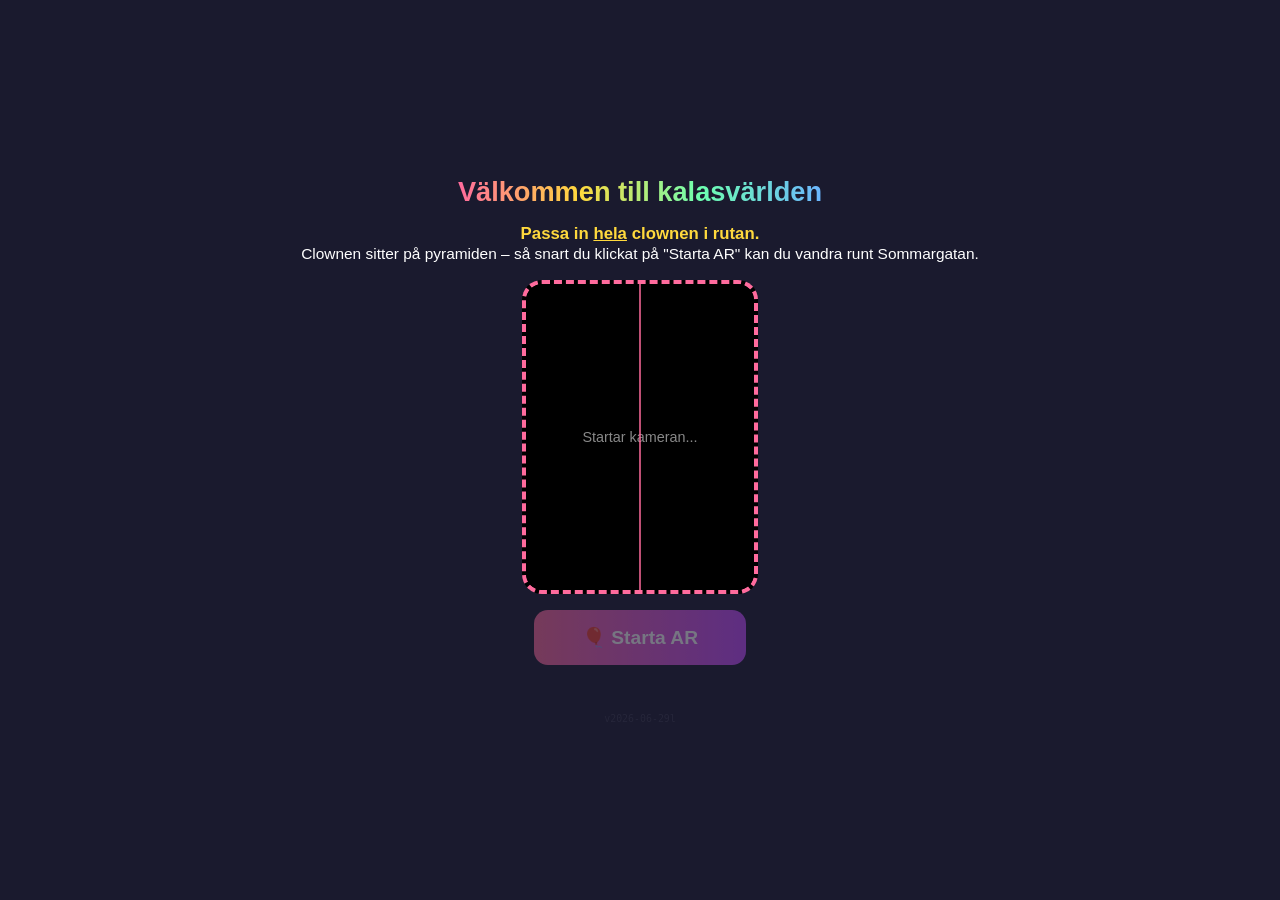
<file: index.html>
<!DOCTYPE html>
<html lang="sv">
<head>
  <meta charset="UTF-8">
  <!-- Google Search Console-ägarverifiering (för Safe Browsing-granskningsbegäran 2026-07-01) -->
  <meta name="google-site-verification" content="NyPn1Ev0AQSswZ2LtllqSQxQodnmpLT9BYhNgu0Wri4" />
  <meta name="viewport" content="width=device-width, initial-scale=1.0, maximum-scale=1.0, user-scalable=no">
  <meta name="apple-mobile-web-app-capable" content="yes">
  <meta name="theme-color" content="#1a1a2e">
  <meta http-equiv="Cache-Control" content="no-cache, no-store, must-revalidate">
  <meta http-equiv="Pragma" content="no-cache">
  <meta http-equiv="Expires" content="0">
  <title>Kalasvärlden – Sommargatan Växjö</title>

  <!--
    Versionshandskakning – tvingar iOS Safari att ladda senaste sidan.
    APP_VERSION måste matcha version.json. Vid varje skarp ändring: höj BÅDA.
    Hämtar version.json utan cache; är sidan äldre laddas den om med ny
    URL-parameter (egen URL → Safari måste hämta färsk HTML).
  -->
  <script>
    var APP_VERSION = '2026-06-29l';
    (function () {
      try {
        fetch('version.json?t=' + Date.now(), { cache: 'no-store' })
          .then(function (r) { return r.json(); })
          .then(function (d) {
            if (d && d.version && d.version !== APP_VERSION &&
                location.search.indexOf('v=' + d.version) === -1) {
              location.replace(location.pathname + '?v=' + d.version);
            }
          })
          .catch(function () { /* offline: kör vidare med cachad version */ });
      } catch (e) { /* ignorera */ }
    })();
  </script>

  <script src="https://aframe.io/releases/1.5.0/aframe.min.js"></script>
  <link rel="stylesheet" href="css/ui.css">
  <style>
    html, body { margin: 0; overflow: hidden; background: #1a1a2e; }

    /* Kameravideon: i splash-läge en inramad ruta, i AR-läge fullskärm */
    #cam {
      object-fit: cover; pointer-events: none; background: #000;
    }
    #cam.boxed {
      position: relative; width: 100%; height: 100%;
      border-radius: 16px;
    }
    #cam.fullscreen {
      position: fixed; inset: 0; width: 100%; height: 100%;
      z-index: 0; border-radius: 0;
    }

    #ar-scene {
      position: fixed !important; inset: 0 !important; z-index: 1 !important;
    }
    /* A-Frames transparenta canvas får inte fånga pekklick */
    #ar-scene .a-canvas, canvas.a-canvas { pointer-events: none !important; }

    /* ── Splash (kalas-ingången) ── */
    #splash {
      position: fixed; inset: 0; background: #1a1a2e; color: #fff;
      display: flex; flex-direction: column; align-items: center;
      justify-content: center; gap: 16px; z-index: 9999;
      padding: 24px; text-align: center; font-family: sans-serif;
    }
    #splash h1 {
      margin: 0; font-size: 1.7rem;
      background: linear-gradient(90deg, #ff6b9d, #ffd93d, #6dffb0, #6bb5ff);
      -webkit-background-clip: text; background-clip: text;
      -webkit-text-fill-color: transparent;
    }
    #splash .instruction { font-size: 1.05rem; color: #ffd93d; margin: 0; font-weight: bold; }
    #cam-box {
      width: min(54vw, 236px); aspect-ratio: 3 / 4;   /* mindre ruta → noggrannare inpassning rakt framför clownen */
      border: 4px dashed #ff6b9d; border-radius: 20px;
      overflow: hidden; position: relative; background: #000;
    }
    /* Vertikal mittlinje som scanhjälp: centrera clownen i sidled mot den */
    #cam-box::after {
      content: ""; position: absolute; top: 0; bottom: 0; left: 50%;
      width: 2px; margin-left: -1px; z-index: 2; pointer-events: none;
      background: rgba(255,107,157,0.75);
    }
    #cam-hint {
      position: absolute; inset: 0; display: flex; align-items: center;
      justify-content: center; color: #888; font-size: 0.9rem;
      pointer-events: none; padding: 20px; text-align: center;
    }
    #start-kalas-btn {
      padding: 16px 48px; font-size: 1.2rem; font-weight: bold;
      border: none; border-radius: 14px; color: #fff; cursor: pointer;
      background: linear-gradient(90deg, #ff6b9d, #c44dff);
      opacity: 0.4; pointer-events: none; transition: opacity 0.3s;
    }
    #start-kalas-btn.enabled { opacity: 1; pointer-events: all; }
    #splash-status { font-size: 0.85rem; color: #9999bb; min-height: 1.2em; }
    /* Versionsstämpel: nästan osynlig för allmänheten, läsbar på nära håll
       för oss vid test — visar vilken kodversion som faktiskt laddats */
    #version-stamp { color: #26263a; font-size: 0.62rem; font-family: monospace; }

    /* ── AR-läge ── */
    #ui-overlay {
      position: fixed; top: 0; left: 0; right: 0;
      display: flex; justify-content: space-between; align-items: flex-start;
      padding: 12px 16px; pointer-events: none; z-index: 1000;
    }
    #ui-overlay button {
      pointer-events: all; padding: 8px 16px; border: none; border-radius: 8px;
      background: rgba(0,0,0,0.6); color: #fff; font-size: 0.9rem; cursor: pointer;
    }

    #error-overlay {
      position: fixed; inset: 0; background: #1a1a2e; color: #fff;
      display: flex; flex-direction: column; align-items: center;
      justify-content: center; gap: 16px; z-index: 99999;
      padding: 32px; text-align: center; font-family: sans-serif;
    }
    #error-overlay h2 { color: #ff6b6b; margin: 0; }
    #error-overlay a  { color: #aaa; }
    #ios-hint {
      position: fixed; left: 50%; bottom: 28px; transform: translateX(-50%);
      z-index: 1001; max-width: 86vw; text-align: center;
      background: rgba(0,0,0,0.72); color: #fff; font-family: sans-serif;
      font-size: 0.95rem; line-height: 1.45; padding: 12px 20px; border-radius: 12px;
      pointer-events: none;
    }
    #ios-hint small { color: #ffd93d; font-size: 0.8rem; }
    .hidden { display: none !important; }
  </style>
</head>
<body>

  <a-scene
    id="ar-scene"
    embedded
    webxr="requiredFeatures: local-floor; optionalFeatures: dom-overlay; domOverlay: #ui-overlay"
    renderer="antialias: true; alpha: true; colorManagement: true"
    background="transparent: true"
    vr-mode-ui="enabled: false"
    device-orientation-permission-ui="enabled: false"
    loading-screen="enabled: false">
    <a-assets id="asset-manager" timeout="30000"></a-assets>
    <a-entity id="scene-root"></a-entity>
    <a-camera look-controls="magicWindowTrackingEnabled: true; touchEnabled: false"
              wasd-controls="enabled: false"
              position="0 1.6 0"></a-camera>
  </a-scene>

  <div id="splash">
    <h1>Välkommen till kalasvärlden</h1>
    <p class="instruction">Passa in <u>hela</u> clownen i rutan</p>
    <div id="cam-box">
      <video id="cam" class="boxed" autoplay playsinline muted></video>
      <div id="cam-hint">Startar kameran...</div>
    </div>
    <button id="start-kalas-btn">&#127880; Starta AR</button>
    <div id="splash-status"></div>
    <div id="version-stamp"></div>
  </div>

  <div id="error-overlay" class="hidden">
    <h2>Hoppsan!</h2>
    <p id="error-message"></p>
    <a href="index.html">&#8634; Försök igen</a>
  </div>

  <div id="ui-overlay" class="hidden">
    <button id="exit-ar-btn">&#10005; Avsluta</button>
    <button id="recal-btn">Passa in clownen igen &#8634;</button>
  </div>

  <!-- iOS-banner: utan positionsspårning fungerar bara "stå still + vrid dig" -->
  <div id="ios-hint" class="hidden">
    📍 Stå kvar på platsen och vrid dig för att titta runt.<br>
    <small>På iPhone följer kalaset din blick – men inte dina steg.</small>
  </div>

  <script>
    /*
     * KALASINGÅNGEN — publik startsida.
     *
     * Användaren passar in clownen (fysiskt uppsatt, inmätt riktning) i
     * kamerarutan. När clownen fyller rutan står användaren på ståpunkten
     * vänd mot clownen → position och riktning kända utan GPS, kompass
     * eller markördetektion. "Starta AR" låser kalibreringen:
     *   rotY = CLOWN_BEARING + kamerans gyro-yaw (siktlinjeformeln, α=0)
     * Korsplattform: ingen WebXR/ARCore, inga chrome-flaggor.
     *
     * Ståpunkt + riktning läses från KALAS-raden i placements.csv:
     *   KALAS,lat,lon,elev,bearing   (fallback: ANKAR + gatans bäring)
     */
    var PATH_BEARING  = 5.7010969;   /* fallback-riktning: gågatan söder→norr */
    var VISIBILITY_HZ = 100;

    /*
     * HEADING_OFFSET — extra rotation (grader, medurs sett uppifrån) som läggs
     * ovanpå clown-kalibreringen och rättar att hela kalaset hamnar snedvridet
     * mot de målade prickarna på marken.
     *   Fältmäts på kal.html (kalibreringsspåret i testingången). När rätt
     *   värde hittats: skriv in det här och deploya. +medurs, −moturs.
     *   Fältmätt 2026-06-29 (kal.html, gyro): +7° rättar snedvridningen.
     */
    var HEADING_OFFSET = 7;

    /* iOS (iPhone/iPad) saknar WebXR-positionsspårning → annan instruktion än
       Android. iPadOS 13+ maskerar sig som Mac, fånga via touch-stöd. */
    var isIOS = /iPad|iPhone|iPod/.test(navigator.userAgent) ||
                (navigator.platform === 'MacIntel' && navigator.maxTouchPoints > 1);

    var anchor        = null;
    var kalas         = null;        /* {lat, lon, bearing} — ståpunkt + clownriktning */
    var placedObjects = [];
    var barriers      = [];
    var modelDefaults = {};
    var visTimer      = null;
    var arActive      = false;
    var csvLoaded     = false;
    var camReady      = false;
    var xrSupported   = false;       /* WebXR/ARCore tillgängligt (Android Chrome) */
    var xrMode        = false;       /* körs sessionen via WebXR? */

    var splash       = document.getElementById('splash');
    var splashStatus = document.getElementById('splash-status');
    var camHint      = document.getElementById('cam-hint');
    var errorOverlay = document.getElementById('error-overlay');
    var uiOverlay    = document.getElementById('ui-overlay');
    var startBtn     = document.getElementById('start-kalas-btn');
    var exitBtn      = document.getElementById('exit-ar-btn');
    var recalBtn     = document.getElementById('recal-btn');
    var cam          = document.getElementById('cam');
    var camBox       = document.getElementById('cam-box');
    var scene        = document.getElementById('ar-scene');
    var assets       = document.getElementById('asset-manager');
    var sceneRoot    = document.getElementById('scene-root');
    var camEl        = document.querySelector('a-camera');

    /* Visa laddad kodversion (så vi vid test vet att rätt sida körs) */
    (function () {
      var vs = document.getElementById('version-stamp');
      if (vs) vs.textContent = 'v' + APP_VERSION;
    })();

    /* Välkomsttext anpassad efter telefon: Android kan gå runt i kalaset,
       iPhone måste stå still och bara vrida sig (ingen positionsspårning). */
    (function () {
      var instr = document.querySelector('#splash .instruction');
      if (!instr) return;
      if (isIOS) {
        instr.innerHTML = 'Passa in <u>hela</u> clownen i rutan.<br>' +
          '<span style="font-weight:normal;font-size:0.92em;color:#fff">' +
          'Clownen sitter på pyramiden – så snart du klickat på "Starta AR" ' +
          'kan du se dig omkring från där du står.</span>';
      } else {
        instr.innerHTML = 'Passa in <u>hela</u> clownen i rutan.<br>' +
          '<span style="font-weight:normal;font-size:0.92em;color:#fff">' +
          'Clownen sitter på pyramiden – så snart du klickat på "Starta AR" ' +
          'kan du vandra runt Sommargatan.</span>';
      }
    })();

    /* Felskyddsnät */
    window.addEventListener('unhandledrejection', function (e) {
      var msg = (e.reason && e.reason.message) ? e.reason.message : String(e.reason);
      showError('Oväntat fel: ' + msg);
    });

    /* ── CSV-parser ── */
    function parseCSV(text) {
      var objectRows = [], sparrRows = [];
      text.trim().split(/\r?\n/).forEach(function (line) {
        line = line.trim();
        if (!line || line.charAt(0) === '#') return;
        var c = line.split(',').map(function (s) { return s.trim(); });
        var nam = c[0];
        if (nam.toLowerCase() === 'namn' || nam.toLowerCase() === 'name') return;
        if (nam.toUpperCase().startsWith('SPARR_')) {
          var la1=parseFloat(c[1]),lo1=parseFloat(c[2]),la2=parseFloat(c[3]),lo2=parseFloat(c[4]);
          if (!isNaN(la1)&&!isNaN(la2)) sparrRows.push({namn:nam,lat1:la1,lon1:lo1,lat2:la2,lon2:lo2});
        } else {
          var lat=parseFloat(c[1]),lon=parseFloat(c[2]);
          if (isNaN(lat)||isNaN(lon)) return;
          objectRows.push({ namn:nam, lat:lat, lon:lon, elev:val(c[3]),
            synligInom:val(c[4]), csvScale:parseScale(c[5]), csvRot:parseRot(c[6]),
            bearing:val(c[4]),
            modelLoaded:false, arActive:false, currentlyVisible:false });
        }
      });
      return { objectRows:objectRows, sparrRows:sparrRows };
    }
    function val(s) { return (s!==undefined&&s!=='') ? parseFloat(s) : null; }
    function parseScale(s) {
      if (!s||s.trim()==='') return null; s=s.trim();
      return s.split(/\s+/).length===1 ? s+' '+s+' '+s : s;
    }
    function parseRot(s) {
      if (!s||s.trim()==='') return null; s=s.trim();
      return s.split(/\s+/).length===1 ? '0 '+s+' 0' : s;   /* ett tal = runt Y; annars "x y z" */
    }

    function surveyOffset(anc, lat, lon, elev) {
      var R = 6378137;
      var dLat = (lat - anc.lat) * Math.PI / 180;
      var dLon = (lon - anc.lon) * Math.PI / 180;
      var midLat = ((lat + anc.lat) / 2) * Math.PI / 180;
      return { x: dLon * Math.cos(midLat) * R,
               y: (elev != null && anc.elev != null) ? (elev - anc.elev) : 0,
               z: -dLat * R };
    }

    function buildBarriers(sparrRows) {
      return sparrRows.map(function (row) {
        var p1 = surveyOffset(anchor, row.lat1, row.lon1, null);
        var p2 = surveyOffset(anchor, row.lat2, row.lon2, null);
        return { ax:p1.x, az:p1.z, bx:p2.x, bz:p2.z };
      });
    }

    function getScale(obj) {
      if (obj.csvScale) return obj.csvScale;
      if (modelDefaults[obj.namn]&&modelDefaults[obj.namn].scale) return modelDefaults[obj.namn].scale;
      return '1 1 1';
    }

    function posStr(x, y, z) { return x.toFixed(3)+' '+y.toFixed(3)+' '+z.toFixed(3); }

    /* Spelar upp INBÄDDADE glTF-animationsklipp om modellen har några
       (A-Frame core gör det inte självt). Använder THREE som följer med
       A-Frame — ingen extern CDN. No-op för statiska modeller. Släpp bara in
       en animerad GLB i assets/models/ + referera i CSV, så spelas den. */
    AFRAME.registerComponent('clip-player', {
      init: function () {
        var self = this;
        function setup() {
          var gc = self.el.components['gltf-model'];
          var model = gc && gc.model;
          if (!model || !model.animations || !model.animations.length) return;
          self.mixer = new THREE.AnimationMixer(model);
          model.animations.forEach(function (clip) { self.mixer.clipAction(clip).reset().play(); });
        }
        var gc0 = this.el.components['gltf-model'];
        if (gc0 && gc0.model) setup();
        else this.el.addEventListener('model-loaded', setup);
      },
      tick: function (t, dt) { if (this.mixer && dt) this.mixer.update(dt / 1000); }
    });

    /* Konfetti som faller från himlen och FÖRSVINNER vid marknivå.
       Inget sikt-barriär-jobb (de är horisontella, X-Z) — istället ett
       lodrätt MARKKLIPP: en delad THREE-klippplan vid världens y=0 klipper bort
       allt under marken per fragment (även mitt i modellen medan den sjunker).
       Fungerar trots scenens Y-rotation (rotation runt Y ändrar ej y-värdet).
       Faller top→bottom, loopar → kontinuerligt konfettifall. */
    var GROUND_CLIP = null, CEIL_CLIP = null;
    AFRAME.registerComponent('confetti-fall', {
      schema: {
        top:    { default: 6 },      /* start-höjd (m över mark) = ovanför taket → dold */
        bottom: { default: -12 },    /* slut-höjd: djupt under mark så HELA modellen hinner
                                        klippas bort (topp sist) innan den parkeras – inget snap */
        ceil:   { default: 5 },      /* takplan (m över mark); dold ovanför detta */
        dur:    { default: 5250 },   /* fall-tid ms */
        pause:  { default: 5000 },   /* paus mellan fall ms (parkerad osynlig) */
        delay:  { default: 0 }
      },
      init: function () {
        var self = this;
        /* Synligt band mellan mark (y=0) och tak (y=ceil): två klippplan.
           THREE behåller fragment bara innanför BÅDA (clipIntersection=false). */
        if (!GROUND_CLIP) GROUND_CLIP = new THREE.Plane(new THREE.Vector3(0,  1, 0), 0);            /* behåll y≥0 */
        if (!CEIL_CLIP)   CEIL_CLIP   = new THREE.Plane(new THREE.Vector3(0, -1, 0), this.data.ceil); /* behåll y≤ceil */

        function applyClip() {
          var r = self.el.sceneEl.renderer;
          if (r) r.localClippingEnabled = true;
          var mesh = self.el.getObject3D('mesh');
          if (!mesh) return;
          mesh.traverse(function (o) {
            if (!o.material) return;
            (Array.isArray(o.material) ? o.material : [o.material]).forEach(function (m) {
              m.clippingPlanes = [GROUND_CLIP, CEIL_CLIP]; m.needsUpdate = true;
            });
          });
        }
        if (this.el.getObject3D('mesh')) applyClip();
        else this.el.addEventListener('model-loaded', applyClip);

        /* Cykel: FALL (dur) → PAUS (pause). delay ger fasförskjutning per instans.
           Under pausen parkeras modellen högt över taket → helt osynlig (klippt),
           oavsett modellstorlek. Loop-övergångar sker utanför bandet = ingen "pop". */
        this.clock = this.data.delay;
        this.cycle = this.data.dur + this.data.pause;
        this.parkY = this.data.ceil + 25;
      },
      tick: function (time, dt) {
        if (!dt) return;
        this.clock += dt;
        var t = this.clock % this.cycle, y;
        if (t < this.data.dur) {
          var p = t / this.data.dur; p = p * p;   /* easeInQuad → accelererar som gravitation */
          y = this.data.top + (this.data.bottom - this.data.top) * p;
        } else {
          y = this.parkY;                          /* paus: parkerad osynlig över taket */
        }
        this.el.object3D.position.y = y;
      }
    });

    /* ── Bygg scen ── */
    function buildScene() {
      placedObjects.forEach(function (obj, idx) {
        var off = obj.offset, assetId = 'kalas-asset-' + idx;
        var ai = document.createElement('a-asset-item');
        ai.setAttribute('id', assetId);
        ai.setAttribute('src', 'assets/models/' + obj.namn);
        assets.appendChild(ai);

        var box = document.createElement('a-box');
        box.setAttribute('id', 'box-' + idx);
        box.setAttribute('color', '#ff6b9d');
        box.setAttribute('opacity', '0.85');
        box.setAttribute('position', posStr(off.x, off.y + 0.5, off.z));
        box.setAttribute('visible', 'false');
        sceneRoot.appendChild(box);

        var model = document.createElement('a-gltf-model');
        model.setAttribute('id', 'model-' + idx);
        model.setAttribute('src', '#' + assetId);
        model.setAttribute('position', posStr(off.x, off.y, off.z));
        model.setAttribute('scale', getScale(obj));
        if (obj.csvRot) model.setAttribute('rotation', obj.csvRot);
        model.setAttribute('clip-player', '');   /* spelar ev. inbäddade klipp */

        /* Ballonger: procedurell gunga (rotation.z) + sväv (position.y),
           desynkade per index så de inte rör sig i takt. */
        if (/^Ballong/i.test(obj.namn)) {
          var bob = 0.12 + (idx % 4) * 0.03;      /* 0.12–0.21 m */
          var dur = 1700 + (idx % 6) * 260;       /* 1700–3000 ms */
          var del = (idx * 173) % 1400;
          model.setAttribute('animation__bob', {
            property: 'object3D.position.y', from: off.y, to: off.y + bob,
            dir: 'alternate', loop: true, dur: dur, delay: del, easing: 'easeInOutSine' });
          model.setAttribute('animation__sway', {
            property: 'object3D.rotation.z', from: -0.08, to: 0.08,
            dir: 'alternate', loop: true, dur: dur + 400, delay: del, easing: 'easeInOutSine' });
        }

        /* Konfetti: faller från sin CSV-höjd (off.y) ned under marken och
           klipps bort vid marknivå; desynkat per instans. */
        if (/^Konfetti/i.test(obj.namn)) {
          model.setAttribute('confetti-fall', {
            top: off.y, bottom: -12, ceil: 5,   /* tak = 110 m (mark 105 → y=5); botten djupt */
            /* 1.5 = långsammare fall (var 1.25); 1.342 = √1.8 kompenserar djupare
               botten så den synliga hastigheten styrs bara av 1.5-faktorn (konstant accel). */
            dur: Math.round((3800 + (idx % 3) * 700) * 1.5 * 1.342),
            pause: 5000 + (idx % 3) * 1800,    /* paus 5–8,6 s, varierad → osynkat regn */
            delay: (idx * 1700) % 4000 });
        }
        model.setAttribute('visible', 'false');
        model.addEventListener('model-loaded', function () {
          obj.modelLoaded = true;
          if (obj.arActive && obj.currentlyVisible) {
            box.setAttribute('visible', 'false');
            model.setAttribute('visible', 'true');
          }
        });
        sceneRoot.appendChild(model);
      });
    }

    /* ── Synlighet (kameran fixerad i origo = ståpunkten) ── */
    function segmentsIntersect(p1x,p1z,p2x,p2z,p3x,p3z,p4x,p4z) {
      var d1x=p2x-p1x,d1z=p2z-p1z,d2x=p4x-p3x,d2z=p4z-p3z;
      var cross=d1x*d2z-d1z*d2x;
      if(Math.abs(cross)<1e-10) return false;
      var dx=p3x-p1x,dz=p3z-p1z;
      var t=(dx*d2z-dz*d2x)/cross,u=(dx*d1z-dz*d1x)/cross;
      return t>0&&t<1&&u>0&&u<1;
    }

    function updateVisibility() {
      var camPos = { x: 0, z: 0 };
      /* I WebXR-läget rör sig kameran (användaren går) — följ den */
      if (xrMode && scene.camera) {
        var v = new THREE.Vector3();
        scene.camera.getWorldPosition(v);
        camPos.x = v.x; camPos.z = v.z;
      }
      placedObjects.forEach(function (obj, idx) {
        var s = checkVisible(camPos, obj);
        if (s === obj.currentlyVisible) return;
        obj.currentlyVisible = s; applyVisibility(idx, obj, s);
      });
    }

    function checkVisible(camPos, obj) {
      var off = obj.offset;
      if (obj.synligInom !== null) {
        var dx = camPos.x - off.x, dz = camPos.z - off.z;
        if (Math.sqrt(dx*dx + dz*dz) > obj.synligInom) return false;
      }
      for (var i = 0; i < barriers.length; i++) {
        var b = barriers[i];
        if (segmentsIntersect(camPos.x, camPos.z, off.x, off.z, b.ax, b.az, b.bx, b.bz)) return false;
      }
      return true;
    }

    function applyVisibility(idx, obj, show) {
      var m = document.getElementById('model-' + idx), b = document.getElementById('box-' + idx);
      if (show) { if (obj.modelLoaded) { m.setAttribute('visible','true'); b.setAttribute('visible','false'); }
                  else { b.setAttribute('visible','true'); } }
      else { m.setAttribute('visible','false'); b.setAttribute('visible','false'); }
    }

    /* ── Laddning ── */
    Promise.all([
      fetch('config.json').then(function (r) {
        if (!r.ok) throw new Error('config.json saknas'); return r.json();
      }),
      fetch('assets/placements.csv').then(function (r) {
        if (!r.ok) throw new Error('placements.csv saknas'); return r.text();
      })
    ]).then(function (results) {
      modelDefaults = results[0].modelDefaults || {};
      var parsed    = parseCSV(results[1]);

      anchor = parsed.objectRows.find(function (r) { return r.namn.toUpperCase() === 'ANKAR'; });
      if (!anchor) { showError('Ingen ANKAR-rad i placements.csv.'); return; }

      /* Ståpunkt + clownriktning: KALAS-raden, annars ANKAR + gatans bäring */
      var kalasRow = parsed.objectRows.find(function (r) { return r.namn.toUpperCase() === 'KALAS'; });
      if (kalasRow) {
        kalas = { lat: kalasRow.lat, lon: kalasRow.lon,
                  bearing: (kalasRow.bearing !== null ? kalasRow.bearing : PATH_BEARING) };
      } else {
        kalas = { lat: anchor.lat, lon: anchor.lon, bearing: PATH_BEARING };
      }

      placedObjects = parsed.objectRows
        .filter(function (r) {
          return r.namn.toUpperCase() !== 'ANKAR' && r.namn.toUpperCase() !== 'KALAS' &&
                 !r.namn.toLowerCase().endsWith('.png');
        })
        .map(function (r) { r.offset = surveyOffset(anchor, r.lat, r.lon, r.elev); return r; });

      /* Flytta världen så att STÅPUNKTEN blir origo (exakt, inmätt — ej GPS) */
      var staOff = surveyOffset(anchor, kalas.lat, kalas.lon, null);
      placedObjects.forEach(function (obj) {
        obj.offset.x -= staOff.x;
        obj.offset.z -= staOff.z;
      });

      barriers = buildBarriers(parsed.sparrRows);
      barriers.forEach(function (bar) {
        bar.ax -= staOff.x; bar.az -= staOff.z;
        bar.bx -= staOff.x; bar.bz -= staOff.z;
      });

      buildScene();
      csvLoaded = true;
      checkReady();
    }).catch(function (err) { showError('Laddningsfel: ' + err.message); });

    /* ── Kameraförhandsvisning (startar direkt) ── */
    navigator.mediaDevices.getUserMedia({
      video: { facingMode: 'environment', width: { ideal: 1280 }, height: { ideal: 720 } }
    }).then(function (stream) {
      cam.srcObject = stream;
      camHint.classList.add('hidden');
      camReady = true;
      checkReady();
    }).catch(function () {
      camHint.textContent = 'Kameran nekades – tillåt kamera i webbläsarens inställningar och ladda om sidan.';
    });

    function checkReady() {
      if (csvLoaded && camReady) {
        startBtn.classList.add('enabled');
        splashStatus.textContent = '';
      }
    }

    /* WebXR-stöd? (Android Chrome + ARCore → stabil VIO-spårning) */
    if (navigator.xr) {
      navigator.xr.isSessionSupported('immersive-ar').then(function (ok) {
        xrSupported = ok;
      });
    }

    /* Väntar på första deviceorientation-händelsen (iOS: kommer först
       efter tillståndsklicket) så att gyro-yaw är färskt vid kalibrering */
    function waitForOrientation() {
      return new Promise(function (resolve) {
        var done = false;
        function finish() { if (!done) { done = true; resolve(); } }
        window.addEventListener('deviceorientation', finish, { once: true });
        setTimeout(finish, 600);
      });
    }

    /* ── Starta AR: lås kalibreringen ur clown-inpassningen ── */
    startBtn.addEventListener('click', async function () {
      startBtn.classList.remove('enabled');

      if (xrSupported) {
        /*
         * WebXR-vägen (Android/ARCore) — STABIL spårning, ingen gyro-vobbel.
         * Sessionens rymd förankras med −Z = blickriktningen vid sessionstart.
         * Användaren tittar på clownen just då ⇒ rotY = clownbäringen rakt av,
         * origo = ståpunkten. ARCore:s visuella odometri håller sedan allt.
         */
        xrMode = true;
        splashStatus.textContent = 'Håll kvar siktet på clownen...';
        sceneRoot.setAttribute('rotation', '0 ' + (kalas.bearing + HEADING_OFFSET).toFixed(2) + ' 0');
        sceneRoot.setAttribute('position', '0 0 0');

        /* Släpp kameran till ARCore */
        if (cam.srcObject) {
          cam.srcObject.getTracks().forEach(function (t) { t.stop(); });
          cam.srcObject = null;
        }
        scene.enterAR();
        return;   /* enter-vr-eventet tar över */
      }

      /* ── Fallback (iOS): embedded-läge med gyrobaserad rotation ── */
      splashStatus.textContent = 'Startar...';

      /* iOS 13+: rörelsetillstånd måste begäras i klicket */
      if (typeof DeviceOrientationEvent !== 'undefined' &&
          typeof DeviceOrientationEvent.requestPermission === 'function') {
        try {
          var perm = await DeviceOrientationEvent.requestPermission();
          if (perm !== 'granted') {
            showError('Rörelsetillstånd krävs för AR. Ladda om och tillåt.');
            return;
          }
        } catch (e) { /* ignorera */ }
      }

      await waitForOrientation();
      /* Extra frame så look-controls hunnit applicera orienteringen */
      await new Promise(function (r) { requestAnimationFrame(function () { requestAnimationFrame(r); }); });

      /* Kalibrering: användaren är vänd mot clownen (centrerad i rutan).
         Siktlinjeformeln med α = 0: rotY = clownbäring + kamerans yaw. */
      var psi  = camEl.object3D.rotation.y * 180 / Math.PI;
      var rotY = kalas.bearing + psi + HEADING_OFFSET;
      sceneRoot.setAttribute('rotation', '0 ' + rotY.toFixed(2) + ' 0');
      console.log('[Kalas] Kalibrering (embedded): bearing', kalas.bearing, 'psi', psi.toFixed(1), 'offset', HEADING_OFFSET, 'rotY', rotY.toFixed(1));

      /* Växla till AR-läge: video fullskärm, splash bort */
      document.body.appendChild(cam);          /* flytta ut ur cam-box */
      cam.classList.remove('boxed');
      cam.classList.add('fullscreen');
      splash.classList.add('hidden');
      uiOverlay.classList.remove('hidden');

      /* iOS saknar positionsspårning (ingen WebXR) → modellerna kan inte
         hållas världsfasta när man GÅR, bara när man vrider sig. Styr
         beteendet med en banner i några sekunder. */
      var iosHint = document.getElementById('ios-hint');
      iosHint.classList.remove('hidden');
      setTimeout(function () { iosHint.classList.add('hidden'); }, 7000);

      arActive = true;
      placedObjects.forEach(function (obj) { obj.arActive = true; });
      visTimer = setInterval(updateVisibility, VISIBILITY_HZ);
    });

    /* WebXR-sessionens livscykel */
    scene.addEventListener('enter-vr', function () {
      if (!xrMode) return;
      splash.classList.add('hidden');
      uiOverlay.classList.remove('hidden');
      arActive = true;
      placedObjects.forEach(function (obj) { obj.arActive = true; });
      visTimer = setInterval(updateVisibility, VISIBILITY_HZ);
      console.log('[Kalas] WebXR-session startad, rotY =', kalas.bearing.toFixed(1));
    });
    scene.addEventListener('exit-vr', function () {
      if (!xrMode) return;
      clearInterval(visTimer);
      window.location.reload();
    });

    /* Passa in clownen igen: tillbaka till splash-läget (omkalibrering) */
    recalBtn.addEventListener('click', function () {
      if (xrMode) {
        /* ARCore äger kameran — enklast är omstart av flödet */
        window.location.reload();
        return;
      }
      clearInterval(visTimer);
      arActive = false;
      cam.classList.remove('fullscreen');
      cam.classList.add('boxed');
      camBox.insertBefore(cam, camBox.firstChild);
      uiOverlay.classList.add('hidden');
      splash.classList.remove('hidden');
      startBtn.classList.add('enabled');
      splashStatus.textContent = '';
    });

    exitBtn.addEventListener('click', function () {
      clearInterval(visTimer);
      if (cam.srcObject) cam.srcObject.getTracks().forEach(function (t) { t.stop(); });
      window.location.reload();
    });

    function showError(msg) {
      splash.classList.add('hidden');
      document.getElementById('error-message').textContent = msg;
      errorOverlay.classList.remove('hidden');
    }
  </script>
</body>
</html>
</file>
<file: css/ui.css>
/* ===================================================
   Sommargatan AR – Stilmall
   Täcker både landningssidan (index.html) och
   AR-överlägget (ar.html)
   =================================================== */

* {
  box-sizing: border-box;
  -webkit-tap-highlight-color: transparent;
}

body {
  margin: 0;
  overflow: hidden;
  font-family: -apple-system, BlinkMacSystemFont, 'Segoe UI', Helvetica, Arial, sans-serif;
}

/* --------------------------------------------------
   AR-ÖVERLÄGGET (ar.html)
   -------------------------------------------------- */

#ui-overlay {
  position: fixed;
  top: 0; left: 0; right: 0; bottom: 0;
  pointer-events: none;
  z-index: 100;
}

#status-bar {
  position: absolute;
  top: 0; left: 0; right: 0;
  background: rgba(26, 26, 46, 0.85);
  color: #fff;
  padding: 12px 16px;
  font-size: 14px;
  text-align: center;
  -webkit-backdrop-filter: blur(4px);
  backdrop-filter: blur(4px);
}

#station-info {
  position: absolute;
  bottom: 80px;
  left: 50%;
  transform: translateX(-50%);
  background: rgba(26, 26, 46, 0.88);
  color: #fff;
  padding: 12px 20px;
  border-radius: 10px;
  text-align: center;
  pointer-events: auto;
  min-width: 200px;
  -webkit-backdrop-filter: blur(4px);
  backdrop-filter: blur(4px);
}

#station-info h2 {
  margin: 0;
  font-size: 18px;
}

#back-btn {
  position: absolute;
  bottom: 20px;
  left: 20px;
  background: rgba(26, 26, 46, 0.85);
  color: #fff;
  padding: 10px 16px;
  border-radius: 8px;
  text-decoration: none;
  font-size: 14px;
  pointer-events: auto;
  -webkit-backdrop-filter: blur(4px);
  backdrop-filter: blur(4px);
}

/* Nudge – visas om ingen markör hittas på 15 sek */
#nudge-overlay {
  position: fixed;
  bottom: 110px;
  left: 50%;
  transform: translateX(-50%);
  background: rgba(26, 26, 46, 0.9);
  color: #fff;
  padding: 14px 20px;
  border-radius: 10px;
  text-align: center;
  pointer-events: auto;
  max-width: 290px;
  font-size: 14px;
  line-height: 1.5;
  -webkit-backdrop-filter: blur(4px);
  backdrop-filter: blur(4px);
  z-index: 150;
}

/* Fel-överlägget */
#error-overlay {
  position: fixed;
  top: 0; left: 0; right: 0; bottom: 0;
  background: rgba(10, 10, 30, 0.97);
  color: #fff;
  display: flex;
  flex-direction: column;
  align-items: center;
  justify-content: center;
  padding: 30px;
  text-align: center;
  z-index: 200;
}

#error-overlay h2 {
  font-size: 22px;
  margin-bottom: 14px;
  color: #ff6b6b;
}

#error-overlay p {
  font-size: 15px;
  line-height: 1.6;
  color: #ccc;
  max-width: 320px;
}

#error-overlay a {
  color: #4a90d9;
  display: inline-block;
  margin-top: 24px;
  font-size: 15px;
  text-decoration: none;
}

/* Dölj-klass – används av alla överläggsdelar */
.hidden {
  display: none !important;
}

/* --------------------------------------------------
   LANDNINGSSIDAN (index.html)
   -------------------------------------------------- */

body:has(.landing) {
  overflow-y: auto;
}

.landing {
  min-height: 100vh;
  background: #1a1a2e;
  color: #fff;
  display: flex;
  flex-direction: column;
  align-items: center;
  padding: 48px 24px 40px;
  overflow-y: auto;
}

.landing h1 {
  font-size: 28px;
  margin: 0 0 6px;
  text-align: center;
  letter-spacing: -0.5px;
}

.municipality {
  font-size: 14px;
  color: #9999bb;
  margin: 0 0 36px;
  text-align: center;
}

.steps {
  width: 100%;
  max-width: 380px;
  margin-bottom: 36px;
}

.step {
  display: flex;
  align-items: flex-start;
  gap: 16px;
  margin-bottom: 24px;
}

.step-number {
  background: #4a90d9;
  color: #fff;
  width: 38px;
  height: 38px;
  border-radius: 50%;
  display: flex;
  align-items: center;
  justify-content: center;
  font-size: 17px;
  font-weight: bold;
  flex-shrink: 0;
}

.step-text h3 {
  margin: 2px 0 4px;
  font-size: 16px;
}

.step-text p {
  margin: 0;
  font-size: 14px;
  color: #9999bb;
  line-height: 1.5;
}

.start-btn {
  display: block;
  background: #4a90d9;
  color: #fff;
  text-decoration: none;
  font-size: 18px;
  font-weight: bold;
  padding: 16px 40px;
  border-radius: 12px;
  text-align: center;
  width: 100%;
  max-width: 320px;
  transition: background 0.15s;
}

.start-btn:active {
  background: #3a7bc8;
}

.browser-note {
  margin-top: 20px;
  font-size: 12px;
  color: #666688;
  text-align: center;
  max-width: 300px;
  line-height: 1.6;
}

.unsupported-msg {
  background: rgba(255, 107, 107, 0.12);
  border: 1px solid rgba(255, 107, 107, 0.5);
  border-radius: 10px;
  padding: 16px 20px;
  margin-top: 20px;
  max-width: 320px;
  text-align: center;
  font-size: 14px;
  line-height: 1.6;
  color: #ff9999;
}
</file>
